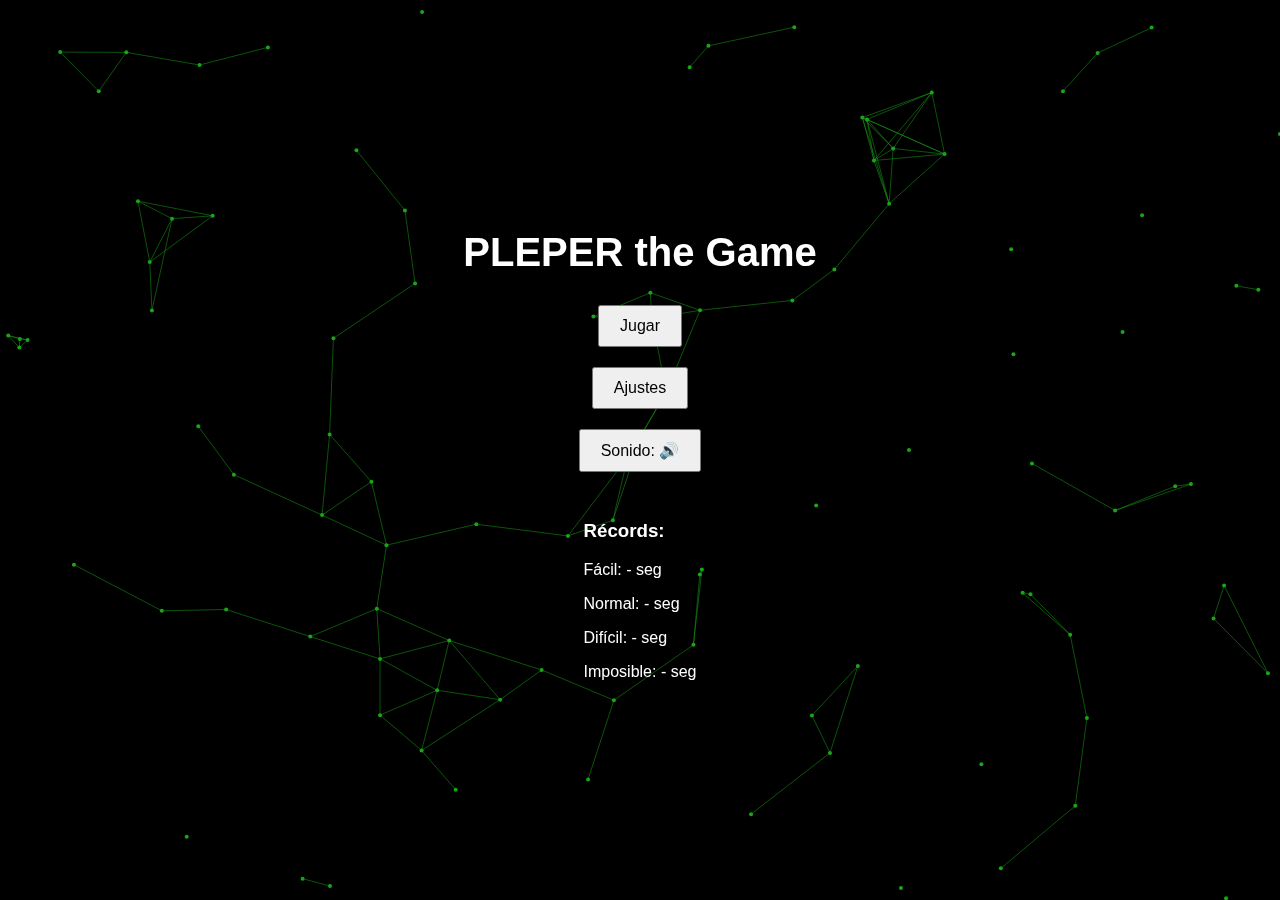
<file: pleper-the-game.html>
<!DOCTYPE html><html lang="es">
<head>
  <meta charset="UTF-8" />
  <meta name="viewport" content="width=device-width, initial-scale=1.0"/>
  <title>PLEPER the Game</title>
  <style>
    body {
      margin: 0;
      background-color: black;
      color: white;
      font-family: Arial, sans-serif;
    }
    .pantalla-inicio, .pantalla-juego {
      display: none;
      justify-content: center;
      align-items: center;
      flex-direction: column;
      height: 100vh;
    }
    .pantalla-inicio.active, .pantalla-juego.active {
      display: flex;
    }
    h1 {
      font-size: 2.5em;
      margin-bottom: 20px;
    }
    button {
      padding: 10px 20px;
      margin: 10px;
      font-size: 1em;
      cursor: pointer;
    }
    .tablero {
      display: grid;
      gap: 5px;
    }
    .celda {
      width: 60px;
      height: 60px;
      background-color: #222;
      border: 1px solid #555;
      display: flex;
      align-items: center;
      justify-content: center;
      font-size: 1.5em;
    }
    .iluminada {
      background-color: limegreen !important;
    }
    .falsa {
      background-color: crimson;
    }
    .menu-ajustes {
      background-color: #111;
      border: 2px solid white;
      padding: 20px;
      margin-top: 20px;
    }
    .menu-ajustes label {
      display: block;
      margin-top: 10px;
    }
    #timer {
      position: absolute;
      top: 10px;
      right: 20px;
      font-size: 1.2em;
    }



    .mensaje-flotante {
  position: absolute;
  top: 50%;
  left: 50%;
  transform: translate(-50%, -50%) scale(0.9);
  background-color: #111;
  border: 2px solid lime;
  color: white;
  padding: 30px;
  font-size: 1.5em;
  z-index: 999;
  text-align: center;
  border-radius: 20px;
  box-shadow: 0 0 20px lime;
  animation: aparecer 0.5s ease-out forwards;
}

#mensajeDerrota {
  border-color: crimson;
  box-shadow: 0 0 20px crimson;
}

.mensaje-flotante button {
  margin-top: 20px;
  padding: 10px 20px;
  font-size: 1em;
  background-color: white;
  color: black;
  border: none;
  border-radius: 10px;
  cursor: pointer;
}

@keyframes aparecer {
  from { opacity: 0; transform: translate(-50%, -50%) scale(0.6); }
  to { opacity: 1; transform: translate(-50%, -50%) scale(1); }
}





#fondoConstelaciones {
  position: absolute;
  top: 0;
  left: 0;
  z-index: 0;
  width: 100%;
  height: 100%;
  background: transparent; /* o transparente si ya tenés otro fondo */
  z-index: -1; /* Asegura que el canvas esté detrás del contenido */
}

#pantallaInicio {
  position: relative;
  z-index: 1; /* Asegura que el contenido esté encima del canvas */
}





  </style>
</head>
<body>
  <div class="pantalla-inicio active" id="pantallaInicio">
    <canvas id="fondoConstelaciones"></canvas>
    <h1>PLEPER the Game</h1>
    <button onclick="iniciarJuego()">Jugar</button>
    <button onclick="mostrarAjustes()">Ajustes</button>
    <button onclick="alternarSonido()">Sonido: <span id="estadoSonido">🔊</span></button>
    <div class="menu-ajustes" id="menuAjustes" style="display:none;">
      <label>Dificultad:
        <select id="dificultad">
          <option value="facil">Fácil</option>
          <option value="normal" selected>Normal</option>
          <option value="dificil">Difícil</option>
          <option value="imposible">Imposible</option>
        </select>
      </label>
    </div>
    <div style="margin-top: 20px;">
      <h3>Récords:</h3>
      <p>Fácil: <span id="record-facil">-</span> seg</p>
      <p>Normal: <span id="record-normal">-</span> seg</p>
      <p>Difícil: <span id="record-dificil">-</span> seg</p>
      <p>Imposible: <span id="record-imposible">-</span> seg</p>
    </div>
  </div>

  <div class="pantalla-juego" id="pantallaJuego">
    <div id="timer">Tiempo: <span id="tiempoRestante">01:00</span></div>
    <div class="tablero" id="tablero"></div>
  </div>

  <audio id="sonidoOK" src="https://cdn.pixabay.com/audio/2022/03/15/audio_8be0a46b2b.mp3"></audio> 
  <audio id="sonidoError" src="https://cdn.pixabay.com/audio/2022/03/15/audio_e35b9a7b7a.mp3"></audio> 
  <audio id="sonidoVictoria" src="https://cdn.pixabay.com/audio/2022/03/15/audio_c1d6c6ebd6.mp3"></audio>



  <!-- Mensaje de Victoria -->
<div id="mensajeVictoria" class="mensaje-flotante" style="display:none;">
  🎉 ¡Felicidades, completaste la fase! 🎉<br>
  <button onclick="continuarFase()">👉 Continuar</button>
  <button onclick="volverAlMenu()">🏠 Volver al Menú</button>
</div>

<!-- Mensaje de Derrota -->
<div id="mensajeDerrota" class="mensaje-flotante" style="display:none;">
  ❌ ¡Pisaste una baldosa falsa o se acabó el tiempo! ❌<br>
  <button onclick="reintentarFase()">🔁 Reintentar</button>
  <button onclick="volverAlMenu()">🏠 Volver al Menú</button>
</div>

<style>
  .mensaje-flotante {
    position: fixed;
    top: 50%;
    left: 50%;
    transform: translate(-50%, -50%);
    background: #111;
    border: 2px solid limegreen;
    padding: 30px;
    font-size: 1.3em;
    text-align: center;
    z-index: 999;
    box-shadow: 0 0 15px limegreen;
    border-radius: 12px;
  }

  .mensaje-flotante button {
    margin-top: 15px;
    margin-inline: 10px;
    padding: 10px 20px;
    font-size: 1em;
    cursor: pointer;
  }
</style>




  <script>

    let juegoActivo = true;




    let ancho, alto, dificultad, fase = 1;
    function obtenerTiempoMaximo() {
    switch (dificultad) {
    case "facil":
    case "normal":
    case "dificil":
      return 30 * 1000; // 30 segundos
    case "imposible":
    default:
      return 60 * 1000; // 1 minuto
  }
}
    let posX = 0, posY = 0;
    let baldosas = [];
    let inicioTiempo, intervaloTiempo, intervaloCambios, intervaloActualizacion;
    let sonidoActivado = true;

    const pantallaInicio = document.getElementById("pantallaInicio");
    const pantallaJuego = document.getElementById("pantallaJuego");
    const tablero = document.getElementById("tablero");
    const estadoSonido = document.getElementById("estadoSonido");
    const tiempoRestante = document.getElementById("tiempoRestante");

    const sonidoOK = document.getElementById("sonidoOK");
    const sonidoError = document.getElementById("sonidoError");
    const sonidoVictoria = document.getElementById("sonidoVictoria");

    const records = {
      facil: document.getElementById("record-facil"),
      normal: document.getElementById("record-normal"),
      dificil: document.getElementById("record-dificil"),
      imposible: document.getElementById("record-imposible")
    };

    function configurarDificultad(nombre) {
      dificultad = nombre;
      switch(nombre) {
        case "facil": ancho = alto = 5; break;
        case "normal": ancho = alto = 7; break;
        case "dificil": ancho = alto = 10; break;
        case "imposible": ancho = alto = 10; break;
      }
    }

    function crearTablero() {
      baldosas = [];
      tablero.innerHTML = "";
      tablero.style.gridTemplateColumns = `repeat(${ancho}, 60px)`;
      for (let y = 0; y < alto; y++) {
        let fila = [];
        for (let x = 0; x < ancho; x++) {
          const div = document.createElement("div");
          div.className = "celda";
          tablero.appendChild(div);
          fila.push({ div, iluminada: false, falsa: false });
        }
        baldosas.push(fila);
      }
    }

function colocarFalsas() {
  baldosas.flat().forEach(c => {
    c.div.classList.remove("falsa");
    c.falsa = false;
  });

  // Aumentar la cantidad de falsas según la fase (máximo 35%)
  let porcentaje = Math.min(0.10 + fase * 0.02, 0.35);
  let cantidad = Math.floor(ancho * alto * porcentaje);

  let intentos = 0;
  do {
    intentos++;
    baldosas.flat().forEach(c => {
      c.div.classList.remove("falsa");
      c.falsa = false;
    });

    let colocadas = 0;
    while (colocadas < cantidad) {
      let x = Math.floor(Math.random() * ancho);
      let y = Math.floor(Math.random() * alto);
      if ((x === 0 && y === 0) || baldosas[y][x].falsa) continue;

      const celda = baldosas[y][x];
      celda.falsa = true;

      if (celda.iluminada) {
        celda.div.classList.add("falsa");
        // Mostrar roja por 5 segundos si ya estaba iluminada
        setTimeout(() => {
          if (celda.iluminada) celda.div.classList.remove("falsa");
        }, 5000);
      } else {
        celda.div.classList.add("falsa");
      }

      colocadas++;
    }
  } while (!verificarAccesibilidad() && intentos < 10);

  function verificarAccesibilidad() {
    const visitado = Array.from({ length: alto }, () => Array(ancho).fill(false));

    function dfs(x, y) {
      if (x < 0 || y < 0 || x >= ancho || y >= alto) return;
      if (visitado[y][x] || baldosas[y][x].falsa) return;
      visitado[y][x] = true;
      dfs(x + 1, y);
      dfs(x - 1, y);
      dfs(x, y + 1);
      dfs(x, y - 1);
    }

    dfs(0, 0); // Empezar desde la esquina

    // Todas las celdas no falsas deben ser accesibles
    return baldosas.flat().every((c, i) => {
      const x = i % ancho;
      const y = Math.floor(i / ancho);
      return c.falsa || visitado[y][x];
    });
  }
}
 

    function mover(dx, dy) {
      if (!juegoActivo) return; // Evita mover si el juego terminó
      const nuevoX = posX + dx;
      const nuevoY = posY + dy;
      if (nuevoX < 0 || nuevoY < 0 || nuevoX >= ancho || nuevoY >= alto) return;
      posX = nuevoX;
      posY = nuevoY;
      dibujar();
      verificarVictoria();
    }

    function iluminar(x, y) {
      const celda = baldosas[y][x];
      if (!celda.iluminada) {
        celda.div.classList.add("iluminada");
        celda.iluminada = true;
      }
    }

    function dibujar() {
      baldosas.flat().forEach(c => c.div.innerHTML = "");
      const celda = baldosas[posY][posX];
      celda.div.innerHTML = "🕴️";
      if (celda.falsa && !celda.iluminada) {
      juegoActivo = false; // Evita mover si el juego terminó
      reproducir(sonidoError);
      clearInterval(intervaloTiempo);
      clearInterval(intervaloCambios);
      clearInterval(intervaloActualizacion);
      document.getElementById("mensajeDerrota").style.display = "block";
      return;
      }
      reproducir(sonidoOK);
      iluminar(posX, posY);
    }

    function verificarVictoria() {
  const todasIluminadas = baldosas.flat().every(c => c.iluminada || c.falsa);
  if (todasIluminadas) {
    juegoActivo = false; // Evita mover si el juego terminó
    clearInterval(intervaloTiempo);
    clearInterval(intervaloCambios);
    clearInterval(intervaloActualizacion);

    const tiempoFinal = ((Date.now() - inicioTiempo) / 1000).toFixed(2);
    reproducir(sonidoVictoria);
    actualizarRecord(dificultad, tiempoFinal);

    document.getElementById("mensajeVictoria").style.display = "block";
    fase++;
  }
}

    // let fase = 1; // Eliminado para evitar redeclaración

function iniciarJuego() {
  configurarDificultad(document.getElementById("dificultad").value);
  // fase = 1; <-- sacalo de acá
  pantallaInicio.classList.remove("active");
  pantallaJuego.classList.add("active");
  iniciarFase();
}

    function iniciarFase() {
      juegoActivo = true; // 🟢 Vuelve a estar activo para la próxima partida
      crearTablero();
      colocarFalsas();
      posX = 0; posY = 0;
      baldosas.flat().forEach(c => {
        c.iluminada = false;
        c.div.classList.remove("iluminada");
      });
      dibujar();
      inicioTiempo = Date.now();
      tiempoMaximo = obtenerTiempoMaximo();
      clearInterval(intervaloTiempo);
      clearInterval(intervaloActualizacion);
      intervaloTiempo = setTimeout(() => {
      clearInterval(intervaloActualizacion);
      document.getElementById("mensajeDerrota").style.display = "block";
      }, tiempoMaximo);
      intervaloActualizacion = setInterval(actualizarTiempoRestante, 250);
      clearInterval(intervaloCambios);
      if (dificultad === "imposible") {
        intervaloCambios = setInterval(colocarFalsas, 5000);
      }
    }

    function actualizarTiempoRestante() {
      const tiempoMs = Math.max(0, tiempoMaximo - (Date.now() - inicioTiempo));
      const segundos = Math.floor(tiempoMs / 1000);
      const minutos = Math.floor(segundos / 60);
      const restoSegundos = segundos % 60;

      // Formato MM:SS
      tiempoRestante.textContent = `${minutos}:${restoSegundos.toString().padStart(2, '0')}`;

      // Rojo si quedan 10s o menos
      tiempoRestante.style.color = (segundos <= 10) ? "red" : "white";
    }

    function actualizarRecord(dif, tiempo) {
      const clave = `record-${dif}`;
      const recordGuardado = localStorage.getItem(clave);
      if (!recordGuardado || parseFloat(tiempo) < parseFloat(recordGuardado)) {
        localStorage.setItem(clave, tiempo);
      }
    }

    function cargarRecords() {
      ["facil", "normal", "dificil", "imposible"].forEach(d => {
        const t = localStorage.getItem(`record-${d}`);
        records[d].textContent = t ? t : "-";
      });
    }



function volverAlMenu() {
  pantallaJuego.classList.remove("active");
  pantallaInicio.classList.add("active");

  document.getElementById("mensajeVictoria").style.display = "none";
  document.getElementById("mensajeDerrota").style.display = "none";

  clearInterval(intervaloTiempo);
  clearInterval(intervaloCambios);
  clearInterval(intervaloActualizacion);

  juegoActivo = true; // 🟢 Vuelve a estar activo para la próxima partida
}
    

    function mostrarAjustes() {
      const ajustes = document.getElementById("menuAjustes");
      ajustes.style.display = ajustes.style.display === "none" ? "block" : "none";
    }

    function alternarSonido() {
      sonidoActivado = !sonidoActivado;
      estadoSonido.textContent = sonidoActivado ? "🔊" : "🔇";
    }

    function reproducir(audio) {
      if (sonidoActivado) {
        audio.currentTime = 0;
        audio.play();
      }
    }

document.addEventListener("keydown", (e) => {
  if (!juegoActivo) return; // Evita mover si el juego terminó

  switch (e.key) {
    case "ArrowUp": mover(0, -1); break;
    case "ArrowDown": mover(0, 1); break;
    case "ArrowLeft": mover(-1, 0); break;
    case "ArrowRight": mover(1, 0); break;
  }
});

    document.addEventListener("touchstart", (e) => {
      if (!juegoActivo) return; // Evita mover si el juego terminó
      const touchX = e.touches[0].clientX;
      const touchY = e.touches[0].clientY;
      const centerX = window.innerWidth / 2;
      const centerY = window.innerHeight / 2;
      const dx = touchX - centerX;
      const dy = touchY - centerY;
      if (Math.abs(dx) > Math.abs(dy)) {
        mover(dx > 0 ? 1 : -1, 0);
      } else {
        mover(0, dy > 0 ? 1 : -1);
      }
    });








    function mostrarMensajeVictoria() {
      juegoActivo = false;
  document.getElementById("mensajeVictoria").style.display = "block";
}

function cerrarMensajeVictoria() {
  document.getElementById("mensajeVictoria").style.display = "none";
  fase++;
  iniciarFase();
}

function mostrarMensajeDerrota() {
  juegoActivo = false;
  document.getElementById("mensajeDerrota").style.display = "block";
}

    cargarRecords();








    function reintentarFase() {
  // Oculta mensaje de derrota
  document.getElementById("mensajeDerrota").style.display = "none";

  // Limpia todo como si empezara la fase desde cero
  clearInterval(intervaloTiempo);
  clearInterval(intervaloCambios);
  clearInterval(intervaloActualizacion);

  juegoActivo = true; // 🟢 Vuelve a estar activo para la próxima partida

  // Vuelve a reproducir el sonido inicial si está activado
  if (sonidoActivado) {
    sonidoOK.currentTime = 0;
    sonidoOK.play();
  }

  // Reinicia la fase con todo: tablero nuevo, falsas nuevas, cronómetro reiniciado
  iniciarFase();
}







function continuarFase() {
  document.getElementById("mensajeVictoria").style.display = "none";
  fase++;
  setTimeout(() => {
    iniciarFase();
  }, 3000); // Espera 3 segundos antes de cargar la siguiente ronda
}

function reintentarFase() {
  document.getElementById("mensajeDerrota").style.display = "none";

  clearInterval(intervaloTiempo);
  clearInterval(intervaloCambios);
  clearInterval(intervaloActualizacion);

  if (sonidoActivado) {
    sonidoOK.currentTime = 0;
    sonidoOK.play();
  }

  iniciarFase();
}














const canvas = document.getElementById("fondoConstelaciones");
const ctx = canvas.getContext("2d");
let puntos = [];
let mouse = { x: null, y: null };

function ajustarCanvas() {
  canvas.width = window.innerWidth;
  canvas.height = window.innerHeight;
}

window.addEventListener("resize", ajustarCanvas);
ajustarCanvas();

for (let i = 0; i < 100; i++) {
  puntos.push({
    x: Math.random() * canvas.width,
    y: Math.random() * canvas.height,
    vx: (Math.random() - 0.5) * 0.5,
    vy: (Math.random() - 0.5) * 0.5
  });
}

canvas.addEventListener("mousemove", (e) => {
  mouse.x = e.clientX;
  mouse.y = e.clientY;
});

function animarFondo() {
  ctx.clearRect(0, 0, canvas.width, canvas.height);

  for (let p of puntos) {
    p.x += p.vx;
    p.y += p.vy;

    if (p.x <= 0 || p.x >= canvas.width) p.vx *= -1;
    if (p.y <= 0 || p.y >= canvas.height) p.vy *= -1;

    ctx.beginPath();
    ctx.arc(p.x, p.y, 2, 0, Math.PI * 2);
    ctx.fillStyle = "rgb(25, 166, 23)";
    ctx.fill();
  }

  for (let i = 0; i < puntos.length; i++) {
    for (let j = i + 1; j < puntos.length; j++) {
      const a = puntos[i];
      const b = puntos[j];
      const dx = a.x - b.x;
      const dy = a.y - b.y;
      const dist = Math.sqrt(dx * dx + dy * dy);

      if (dist < 100) {
        ctx.beginPath();
        ctx.strokeStyle = "rgb(25, 166, 23)"
        ctx.lineWidth = 0.5;
        ctx.moveTo(a.x, a.y);
        ctx.lineTo(b.x, b.y);
        ctx.stroke();
      }
    }

    // Conexiones con el mouse
    if (mouse.x !== null) {
      const dx = puntos[i].x - mouse.x;
      const dy = puntos[i].y - mouse.y;
      const dist = Math.sqrt(dx * dx + dy * dy);

      if (dist < 120) {
        ctx.beginPath();
        ctx.strokeStyle = "rgb(25, 166, 23)"
        ctx.lineWidth = 0.7;
        ctx.moveTo(puntos[i].x, puntos[i].y);
        ctx.lineTo(mouse.x, mouse.y);
        ctx.stroke();
      }
    }
  }

  requestAnimationFrame(animarFondo);
}

animarFondo();








  </script>
</body>
</html>
</file>
